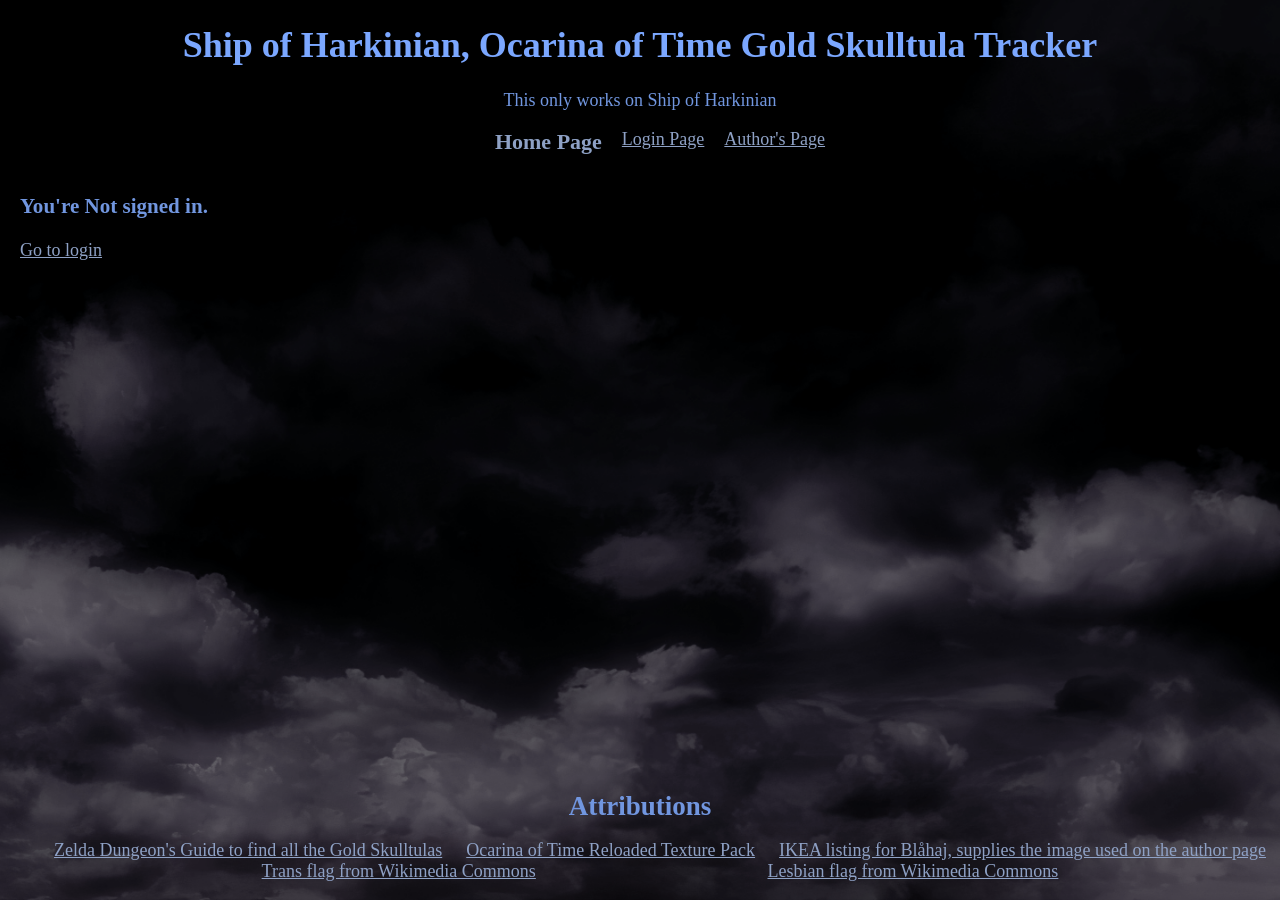
<file: docs/index.html>
<!doctype html>
<html lang="en">
  <head>
    <meta charset="UTF-8" />
    <meta
      name="viewport"
      content="width=device-width, initial-scale=1.0, maximum-scale=1.0"
    />
    <title>Skulltula Page</title>
    <link rel="stylesheet" href="./files/styles.css" />
    <script type="module" src="./files/mainui.js"></script>
  </head>

  <body id="body">
    <header id="site-header"></header>
    <main id="primary-content">
      <aside id="sidebar">
        <form id="save-file-upload-form">
          <label>
            Upload your save file:
            <br />
            <input type="file" id="save-file-input" />
          </label>
          <br />
          <button type="submit">Submit (Upload File)</button>
        </form>
        <br />
        <label>
          <input type="checkbox" id="spoiler" />
          Enable Spoiler mode?
        </label>
        <br />
        <label for="area">Filter by Area:</label>
        <select name="area" id="area">
          <option selected value="all">All Areas</option>

          <option value="dungeons">Dungeons</option>
          <option value="miniDungeons">Mini Dungeons</option>
          <option value="overworld">Overworld</option>

          <option value="dekuTree">Inside the Deku Tree</option>
          <option value="dodongoCavern">Dodongo's Cavern</option>
          <option value="jabuJabuBelly">Inside Jabu-Jabu's Belly</option>

          <option value="forestTemple">Forest Temple</option>
          <option value="fireTemple">Fire Temple</option>
          <option value="waterTemple">Water Temple</option>
          <option value="spiritTemple">Spirit Temple</option>
          <option value="shadowTemple">Shadow Temple</option>

          <option value="well">Bottom of the Well</option>
          <option value="iceCavern">Ice Cavern</option>

          <option value="hyruleField">Hyrule Field</option>
          <option value="lonLonRanch">Lon Lon Ranch</option>
          <option value="kokiriForest">Kokiri Forest</option>
          <option value="lostWoods">Lost Woods, Sacred Forest Meadow</option>
          <option value="castle">Castle Town and Ganon's Castle</option>
          <option value="deathMountain">
            Death Mountain Trail, Goron City
          </option>
          <option value="kakarikoVillage">Kakariko Village, Graveyard</option>
          <option value="zora">Zora's Fountain, River, Domain</option>
          <option value="lakeHylia">Lake Hylia</option>
          <option value="gerudoValley">Gerudo Valley</option>
          <option value="gerudoFortress">Gerudo Fortress</option>
          <option value="desert">Desert Colossus, Haunted Wasteland</option>
        </select>
      </aside>
      <article id="main-stuff-container">
        <!-- <a href="./login.html">Go to Login</a>
        <br /> -->
        <section id="collected-container">
          <!-- <figure class="collected-skulltula-card">
            img
             specific Area for display
             era and time
              only have these appear if there's a specific one. i.e. the skulltula only appears in a specific era and/or time of day. If it shows up in both for one, don't show that one.
             requiredItems if any
             description
            askd
          </figure> -->
        </section>
        <section id="not-collected-container">
          <!-- <figure class="not-collected-skulltula-card">
            askdfa
          </figure> -->
        </section>
      </article>
    </main>
    <footer id="site-footer"></footer>
  </body>
</html>
</file>
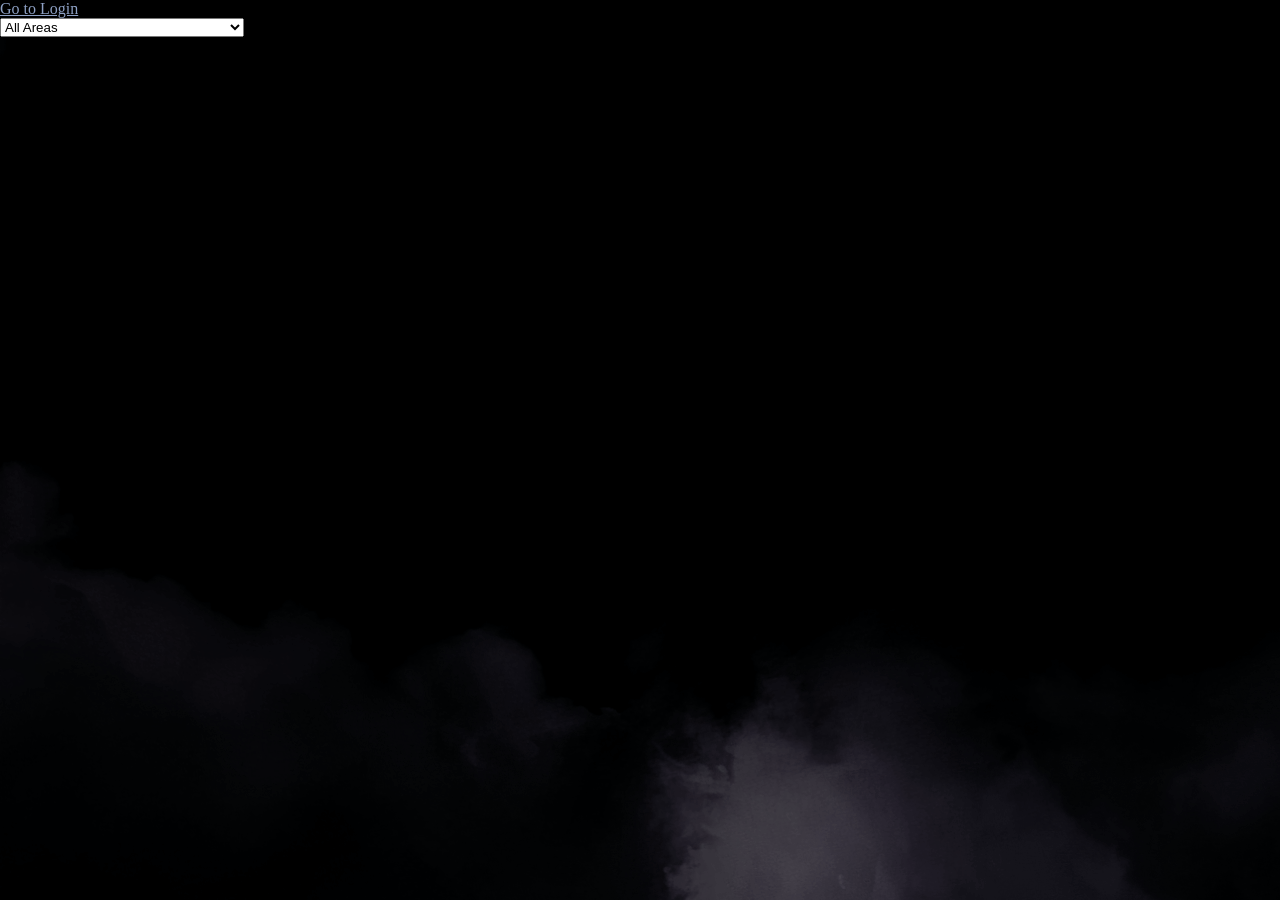
<file: FrontEnd/index.html>
<!doctype html>
<html lang="en">
  <head>
    <meta charset="UTF-8" />
    <meta
      name="viewport"
      content="width=device-width, initial-scale=1.0, maximum-scale=1.0"
    />
    <title>Skulltula Page</title>
    <link rel="stylesheet" href="./files/styles.css" />
    <script type="module" src="./files/mainui.js"></script>
  </head>

  <body id="body">
    <header id="site-header"></header>
    <main id="primary-content">
      <aside id="sidebar"></aside>
      <article id="main-stuff-container">
        <a href="./login.html">Go to Login</a>
        <br />
        <select name="area" id="area">
          <option selected value="all">All Areas</option>
  
          <option value="dungeons">Dungeons</option>
          <option value="miniDungeons">Mini Dungeons</option>
          <option value="overworld">Overworld</option>
  
          <option value="dekuTree">Deku Tree</option>
          <option value="dodongoCavern">Dodongo's Cavern</option>
          <option value="jabuJabuBelly">Inside Jabu-Jabu's Belly</option>
  
          <option value="forestTemple">Forest Temple</option>
          <option value="fireTemple">Fire Temple</option>
          <option value="waterTemple">Water Temple</option>
          <option value="spiritTemple">Spirit Temple</option>
          <option value="shadowTemple">Shadow Temple</option>
  
          <option value="well">Bottom of the Well</option>
          <option value="iceCavern">Ice Cavern</option>
  
          <option value="hyruleField">Hyrule Field</option>
          <option value="lonLonRanch">Lon Lon Ranch</option>
          <option value="kokiriForest">Kokiri Forest</option>
          <option value="lostWoods">Lost Woods, Sacred Forest Meadow</option>
          <option value="castle">Castle Town and Ganon's Castle</option>
          <option value="deathMountain">Death Mountain Trail, Goron City</option>
          <option value="kakarikoVillage">Kakariko Village, Graveyard</option>
          <option value="zora">Zora's Fountain, River, Domain</option>
          <option value="lakeHylia">Lake Hylia</option>
          <option value="gerudoValley">Gerudo Valley</option>
          <option value="gerudoFortress">Gerudo Fortress</option>
          <option value="desert">Desert Colossus, Haunted Wasteland</option>
        </select>
        <section id="collected-container"></section>
        <section id="not-collected-container"></section>
      </article>
    </main>
    <footer id="site-footer"></footer>
  </body>
</html>
</file>
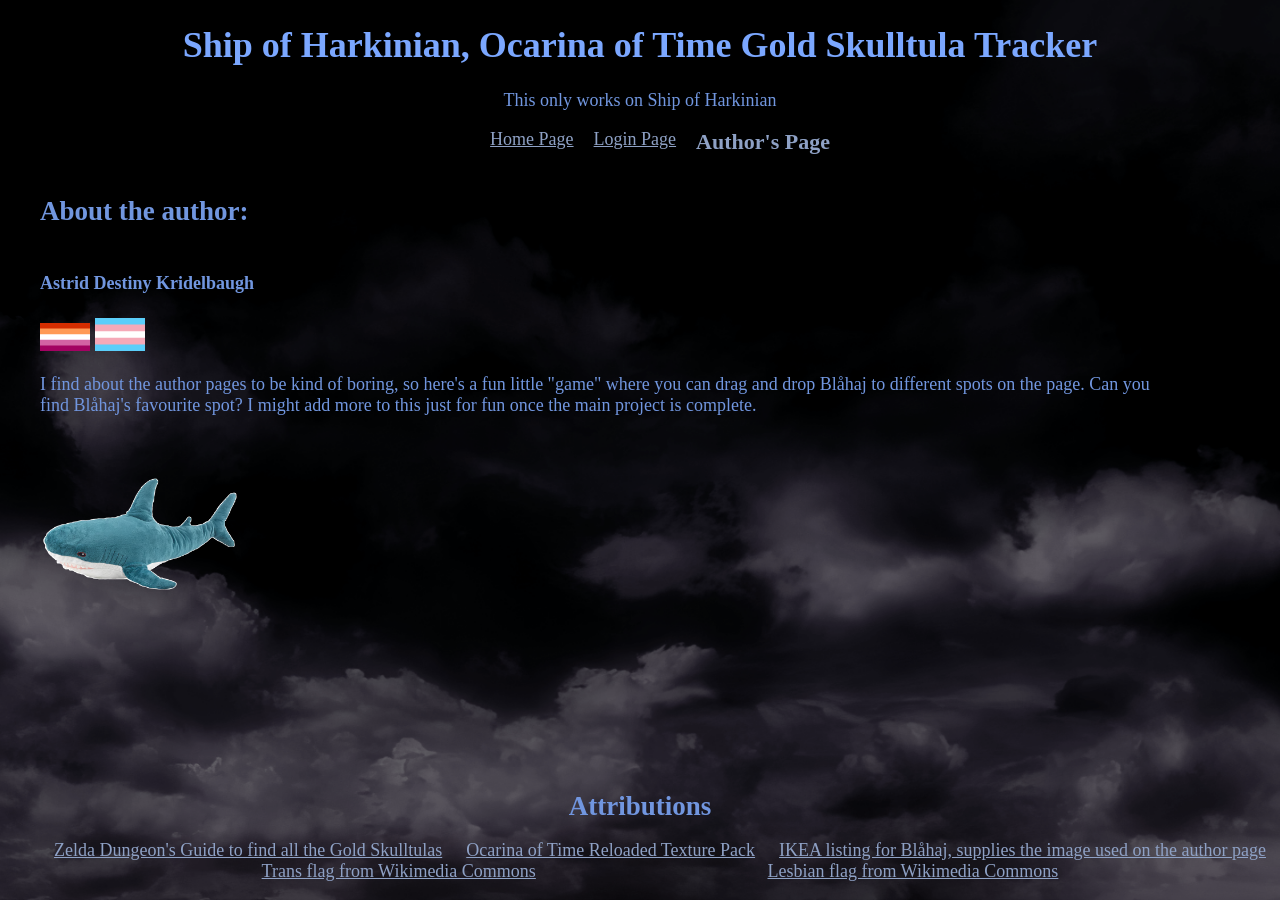
<file: docs/author.html>
<!doctype html>
<html lang="en">
  <head>
    <meta charset="UTF-8" />
    <meta
      name="viewport"
      content="width=device-width, initial-scale=1.0, maximum-scale=1.0"
    />
    <title>About the Author</title>
    <link rel="stylesheet" href="./files/styles.css" />
    <script type="module" src="./files/authorui.js"></script>
  </head>

  <body id="body">
    <header id="site-header"></header>
    <main id="primary-content" class="author">
      <aside id="sidebar"></aside>
      <article id="main-stuff-container" class="author">
        <h2>About the author:</h2>
        <section id="author">
          <h4>Astrid Destiny Kridelbaugh</h4>
          <img
            id="lesbian"
            src="./files/Lesbian_Pride_Flag_2019.svg"
            alt="Lesbian Pride Flag"
          />
          <img
            id="transgender"
            src="./files/Transgender_Pride_Flag_(3-2_aspect_ratio).svg"
            alt="Transgender Pride Flag"
          />
        </section>
        <p>
          I find about the author pages to be kind of boring, so here's a fun
          little "game" where you can drag and drop Blåhaj to different spots on
          the page. Can you find Blåhaj's favourite spot? I might add more to
          this just for fun once the main project is complete.
        </p>
        <img id="blahaj" src="./files/blahaj-soft-toy-shark.png" alt="Blåhaj" draggable="true" />
      </article>
    </main>
    <footer id="site-footer"></footer>
  </body>
</html>
</file>
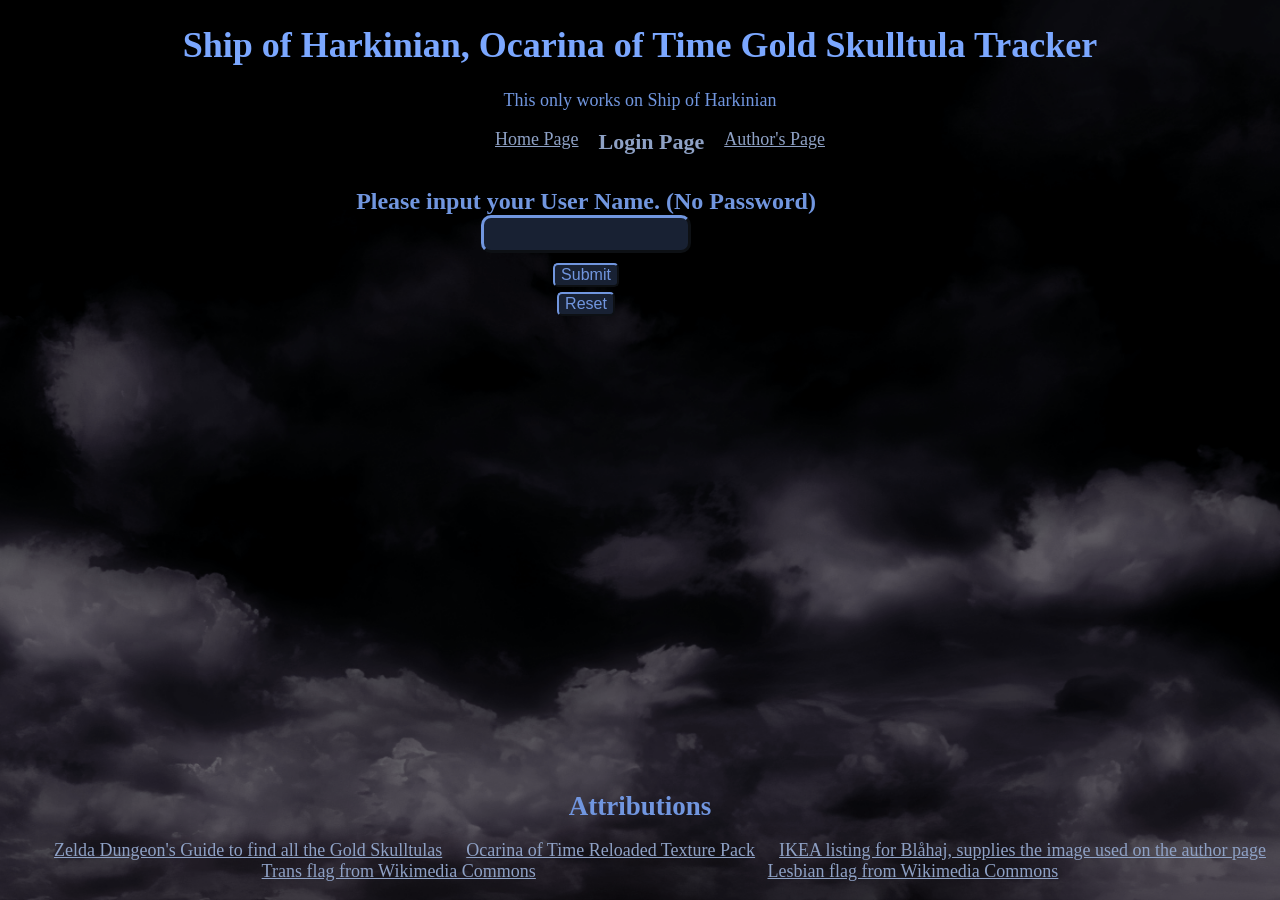
<file: docs/login.html>
<!doctype html>
<html lang="en">
  <head>
    <meta charset="UTF-8" />
    <meta
      name="viewport"
      content="width=device-width, initial-scale=1.0, maximum-scale=1.0"
    />
    <title>Login</title>
    <link rel="stylesheet" href="./files/styles.css" />
    <script type="module" src="./files/loginui.js"></script>
  </head>

  <body id="body">
    <header id="site-header"></header>
    <main id="primary-content" class="login">
      <aside id="sidebar"></aside>
      <article id="main-stuff-container" class="login">
        <form id="login-form" class="flex-column-center">
          <label class="flex-column-center">
            Please input your User Name. (No Password)
            <input type="text" id="userName" />
          </label>
          <div id="login-error"></div>
          <div id="login-buttons" class="flex-column-center">
            <button type="submit">Submit</button>
            <button type="reset">Reset</button>
          </div>
        </form>
        <section id="logged-in-section" class="flex-column-center">
          <h3 id="welcome-message"></h3>
          <p>Your current favourite number is: <span id="current-favourite-number"></span></p>
          <form id="favourite-number-form">
            <label>
              What's your favourite number?
              <input type="number" id="favourite-number-input" />
            </label>
            <button type="submit">Submit</button>
          </form>
          <button id="logout-button">Logout</button>
        </section>
        <!-- <form id="select-file-form">
          <label>
            File path:
            <input type="text" id="save-file-path" />
          </label>
          <br />
          <label>
            Which File (1, 2 or 3)?
            <input type="number" min="1" max="3" id="file-number" />
          </label>
          <br />
          <label>
            Would you like to view skulltulas you haven't collected yet?
            <select name="spoiler" id="spoiler">
              <option value="" hidden disabled selected>(Select one)</option>
              <option value="true">Yes</option>
              <option value="false">No</option>
            </select>
          </label>
          <br />
          <button type="submit">Submit</button>
          <button type="reset">Reset</button>
        </form> -->
      </article>
    </main>
    <footer id="site-footer"></footer>
  </body>
</html>
</file>
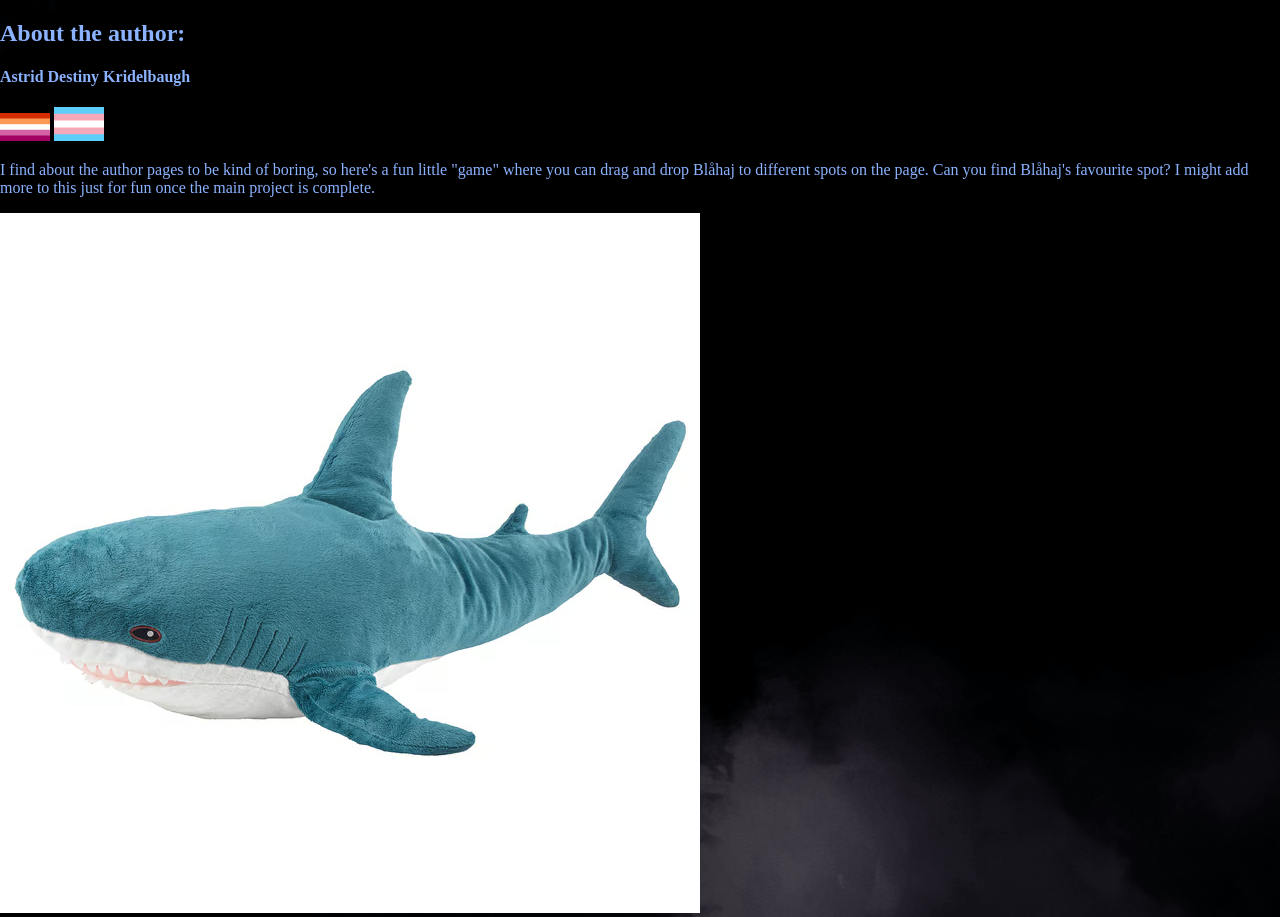
<file: FrontEnd/author.html>
<!doctype html>
<html lang="en">
  <head>
    <meta charset="UTF-8" />
    <meta
      name="viewport"
      content="width=device-width, initial-scale=1.0, maximum-scale=1.0"
    />
    <title>About the Author</title>
    <link rel="stylesheet" href="./files/styles.css" />
    <script type="module" src="./files/authorui.js"></script>
  </head>

  <body id="body">
    <header id="site-header"></header>
    <main id="primary-content">
      <aside id="sidebar"></aside>
      <article id="main-stuff-container">
        <h2>About the author:</h2>
        <section id="author">
          <h4>Astrid Destiny Kridelbaugh</h4>
          <img
            id="lesbian"
            src="./files/Lesbian_Pride_Flag_2019.svg"
            alt="Lesbian Pride Flag"
          />
          <img
            id="transgender"
            src="./files/Transgender_Pride_Flag_(3-2_aspect_ratio).svg"
            alt="Transgender Pride Flag"
          />
        </section>
        <p>
          I find about the author pages to be kind of boring, so here's a fun
          little "game" where you can drag and drop Blåhaj to different spots on
          the page. Can you find Blåhaj's favourite spot? I might add more to
          this just for fun once the main project is complete.
        </p>
        <img src="./files/blahaj-soft-toy-shark.avif" alt="Blåhaj" />
      </article>
    </main>
    <footer id="site-footer"></footer>
  </body>
</html>
</file>
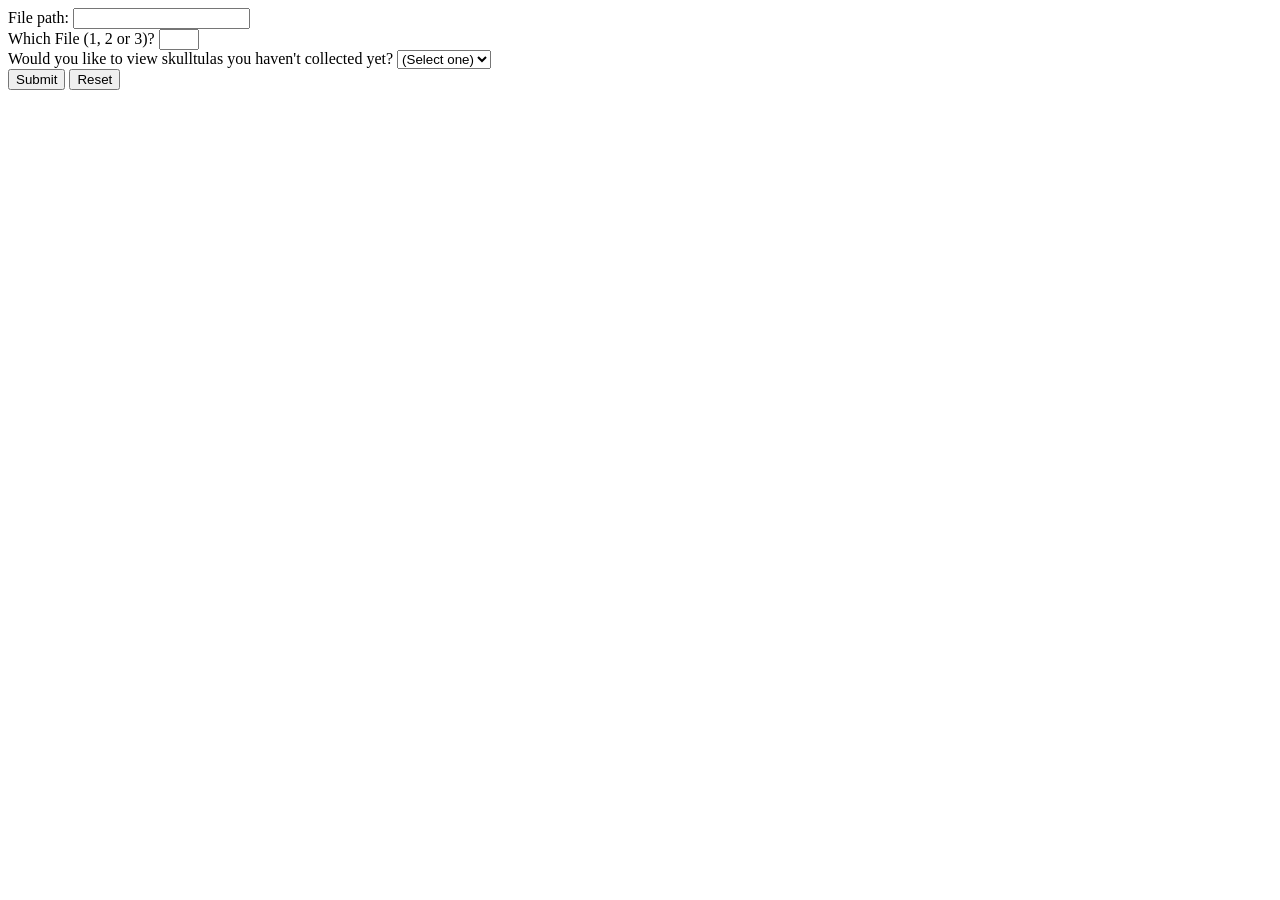
<file: FrontEnd/login.html>
<!doctype html>
<html lang="en">
  <head>
    <meta charset="UTF-8" />
    <meta
      name="viewport"
      content="width=device-width, initial-scale=1.0, maximum-scale=1.0"
    />
    <title>Login</title>
    <link rel="stylesheet" href="./files/styles.css" />
    <script type="module" src="./files/loginui.js"></script>
  </head>

  <body>
    <header id="site-header"></header>
    <main id="primary-content">
      <aside id="sidebar"></aside>
      <article id="main-stuff-container">
        <form id="select-file-form">
          <label>
            File path:
            <input type="text" id="save-file-path" />
          </label>
          <br />
          <label>
            Which File (1, 2 or 3)?
            <input type="number" min="1" max="3" id="file-number" />
          </label>
          <br />
          <label>
            Would you like to view skulltulas you haven't collected yet?
            <select name="spoiler" id="spoiler">
              <option value="" hidden disabled selected>(Select one)</option>
              <option value="true">Yes</option>
              <option value="false">No</option>
            </select>
          </label>
          <br />
          <button type="submit">Submit</button>
          <button type="reset">Reset</button>
        </form>
      </article>
    </main>
    <footer id="site-footer"></footer>
  </body>
</html>
</file>
<file: docs/files/styles.css>
:root {
  --primary-dark: #182133;
  --primary-light: #7196df;
  --link-text: #8ea1c5;
  --title-text-color: #7ba7ff;
  --button-shadow-color: #0d1014;
  --selected-text-highlight: #6785c2;
  --error-color: #fd8787;
  --primary-dark-see-through: #1821339a;
  --primary-darker-see-through: #090b11c2;
  font-size: 18px;
}

.flex-column-center {
  display: flex;
  flex-direction: column;
  align-items: center;
}

a {
  color: var(--link-text);
}

#body {
  height: 100vh;
  margin: 0;
  display: flex;
  flex-direction: column;
  background-image: url("./gNightOvercastSkybox2Tex.png");
  background-attachment: fixed;
  background-size: cover;
  background-position: center;
  background-color: var(--primary-dark);
  color: var(--primary-light);
  font-family: "Trebuchet MS";
}

#site-header {
  display: flex;
  /* justify-content: center; */
  align-items: center;
  flex-direction: column;
  h1 a {
    text-decoration: none;
    color: var(--title-text-color);
  }
  p {
    margin: 0;
  }
  nav ul {
    display: flex;
    flex-direction: row;
    list-style-type: none;
    li {
      margin-left: 10px;
      margin-right: 10px;
    }
  }
}

#sidebar {
  display: flex;
  flex-direction: column;
  margin-right: 20px;
}

.current-page {
  font-size: 22px;
  font-weight: bold;
  text-decoration: none;
}

.hidden {
  display: none;
}

#primary-content {
  display: flex;
  flex-direction: row;
  flex-grow: 1;
  min-height: 0;
  padding-left: 20px;
  padding-right: 10vw;
  /* ^ uncomment this once the demo is ready and I won't need the log. */
}

#main-stuff-container {
  overflow: auto;
  display: flex;
  flex-direction: row;
  #collected-container,
  #not-collected-container {
    display: flex;
    flex-direction: column;
    width: 35vw;
  }
  #not-collected-container.hidden {
    display: none;
  }
  /* margin-right: 10vw; */
}

#main-stuff-container.login {
  flex-direction: column;
}

#primary-content.author {
 /**/
  #main-stuff-container.author {
    flex-direction: column;
    #blahaj {
    height: 200px;
    width: 200px;
  }
  }
}

/* .not-logged-in {
  align-self: center;
} */

#area {
  margin-top: 5px;
}

#logged-in-section {
}

#login-error {
  color: var(--error-color);
}

input,
button,
select {
  background-color: var(--primary-dark);
  color: var(--primary-light);
  font-size: 16px;
  corner-shape: bevel;
  border-style: solid;
  border-top-color: var(--primary-light);
  border-left-color: var(--primary-light);
  border-right-color: var(--button-shadow-color);
  border-bottom-color: var(--button-shadow-color);
  transition: 0.1s;
}

button {
  border-radius: 5px;
}

button:active {
  border-bottom-color: var(--primary-light);
  border-right-color: var(--primary-light);
  border-left-color: var(--button-shadow-color);
  border-top-color: var(--button-shadow-color);
  box-shadow: 0px 0px 15px 5px var(--selected-text-highlight);
  outline: none;
}

input {
  border-radius: 10px;
  height: 30px;
  border-width: 3px;
}

input:focus-visible,
input:active,
input[type="file"]:hover {
  box-shadow: 0px 0px 15px 5px var(--selected-text-highlight);
  outline: none;
}

input[type="checkbox"] {
  /* padding: 0; I would like to remove that weird border thing when it gets highlighted.*/
}

select {
}

select:focus-visible {
  box-shadow: 0px 0px 15px 5px var(--selected-text-highlight);
  outline: none;
}

.skulltula-count span:nth-child(1) {
  font-weight: bold;
  /* font-size: 120px; */
}

.collected-skulltula-card,
.not-collected-skulltula-card {
  border-style: solid;
  border-radius: 20px;
  margin: 10px;
  padding: 15px;
  corner-shape: bevel;
  background-color: var(--primary-dark-see-through);
  border-top-color: var(--primary-light);
  border-bottom-color: var(--primary-dark);
  border-left-color: var(--primary-light);
  border-right-color: var(--primary-dark);
  transition: 0.1s;
  img {
    width: 300px;
  }
}

.collected-skulltula-card:hover,
.not-collected-skulltula-card:hover {
  box-shadow: 0px 0px 15px 5px var(--selected-text-highlight);
}

.collected-skulltula-card:nth-child(even) { /*I'd like every other one to have this, starting at the second one.*/
  background-color: var(--primary-darker-see-through);
}

.not-collected-skulltula-card:nth-child(even) { /*I'd like every other one to have this, starting at the first one.*/
  background-color: var(--primary-darker-see-through);
}

#primary-content.login {
  display: flex;
  flex-direction: column;
  flex-grow: 1;
  min-height: 0;
  #main-stuff-container {
    #login-form {
      margin-top: 15px;
      label {
        font-size: 24px;
        font-weight: bold;
      }
      #login-buttons {
        margin-top: 10px;
        button[type="reset"] {
          margin-top: 5px;
        }
      }
    }
    #logged-in-section {
      h3 {
        margin-bottom: 0;
      }
      p #current-favourite-number {
        font-size: 20px;
        font-weight: bold;
      }
      #logout-button {
        margin-top: 15px;
      }
    }
  }
}

#site-footer {
  display: flex;
  flex-direction: column;
  h2 {
    align-self: center;
    margin: 0;
  }
  ul {
    list-style-type: none;
    display: flex;
    justify-content: space-evenly;
    flex-wrap: wrap;
    li {
      margin-right: 10px;
      margin-left: 10px;
    }
  }
}

#lesbian,
#transgender {
  width: 50px;
}
</file>
<file: FrontEnd/files/styles.css>
:root {
  --primary-dark: #182133;
  --primary-light: #8bb2ff;
  --link-text: #8ea1c5;
}

.flex-column-center {
  display: flex;
  flex-direction: column;
  align-items: center;
}

a {
  color: var(--link-text);
}

#body {
  height: 100vh;
  margin: 0;
  display: flex;
  flex-direction: column;
  background-image: url("./gNightOvercastSkybox2Tex.png");
  /* background-color: var(--primary-dark); */
  color: var(--primary-light);
  font-family: 'Trebuchet MS';
}

#site-header {
  display: flex;
  justify-content: center;
  align-items: center;
  flex-direction: column;
  h1 a {
    text-decoration: none;
  }
  p {
    margin: 0;
  }
  nav ul {
    display: flex;
    flex-direction: row;
    list-style-type: none;
    li {
      margin-left: 10px;
      margin-right: 10px;
    }
  }
}

#primary-content {
  display: flex;
  flex-direction: row;
}


#site-footer {
  display: flex;
  flex-direction: column;
  h2 {
    align-self: center;
  }
  ul {
    list-style-type: none;
    display: flex;
    justify-content: space-evenly;
    flex-wrap: wrap;
    li {
      margin-right: 10px;
      margin-left: 10px;
    }
  }
}

#lesbian,
#transgender {
  width: 50px;
}
</file>
